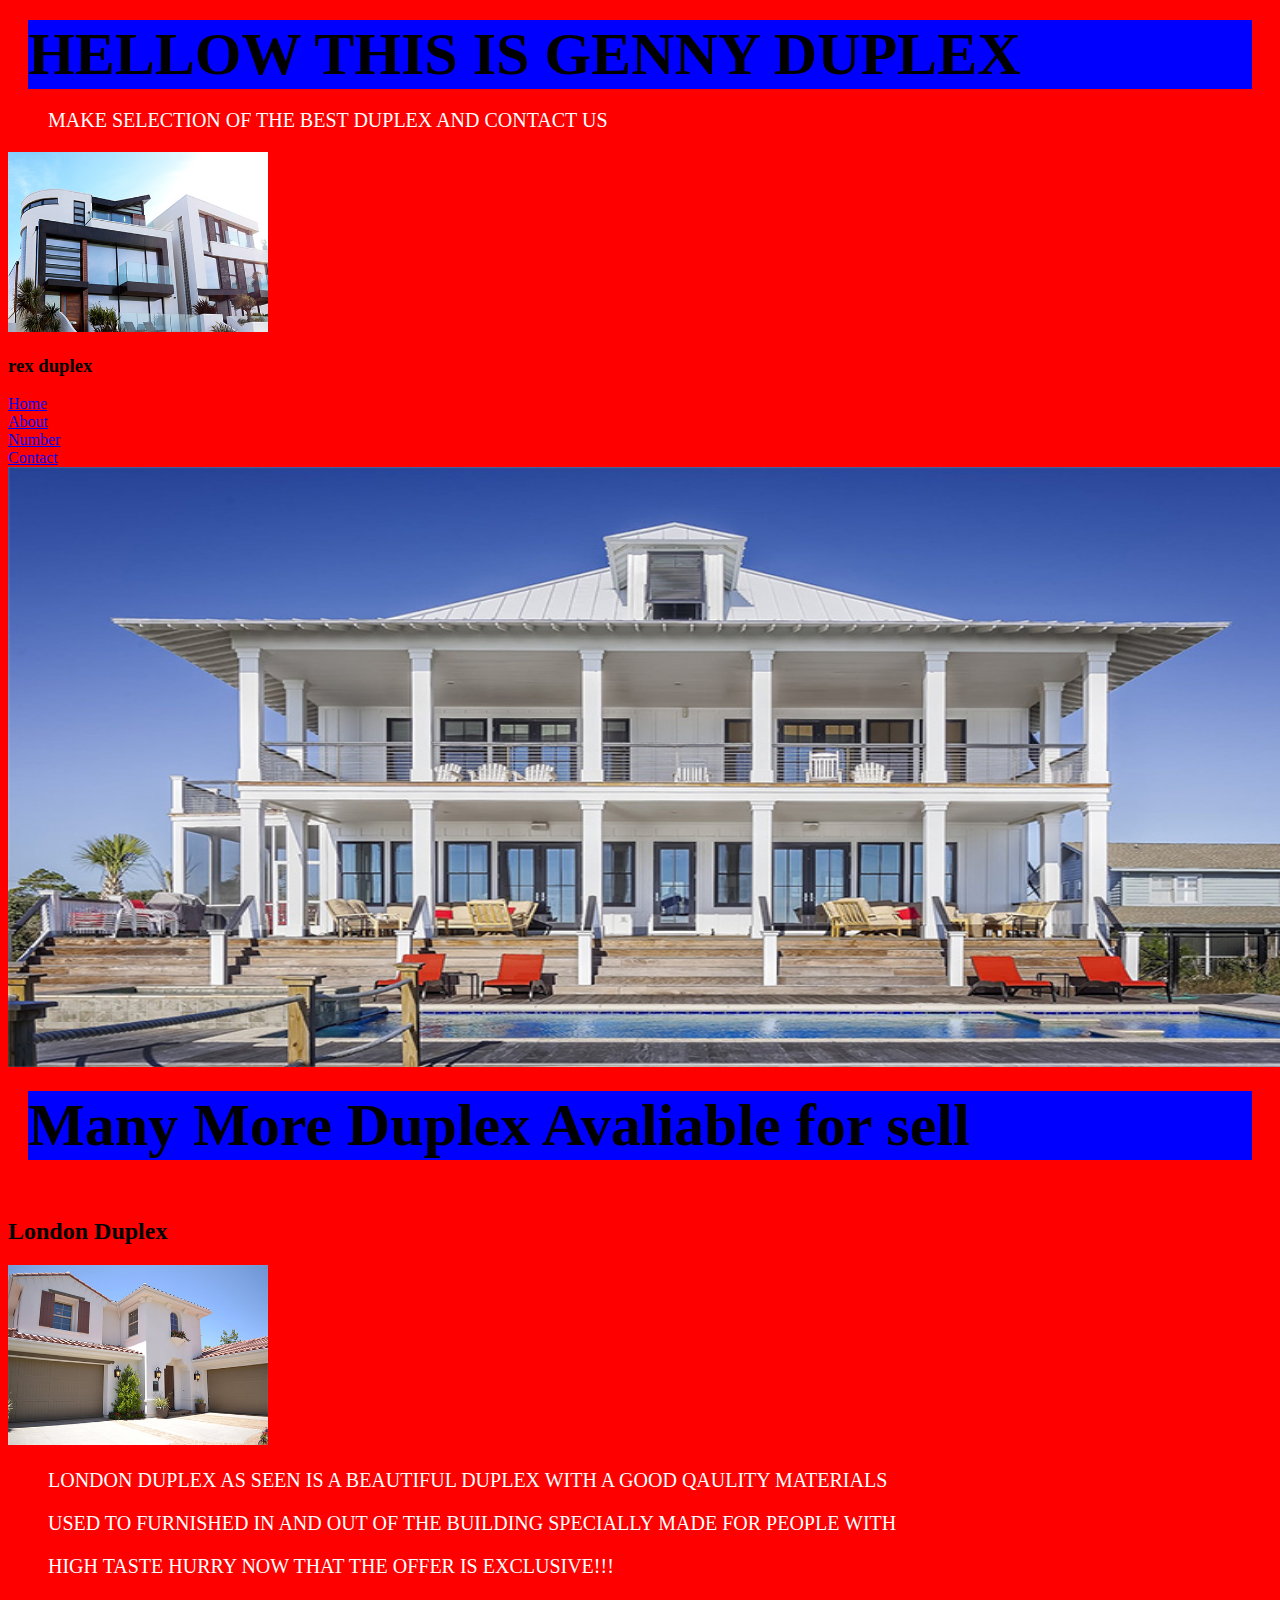
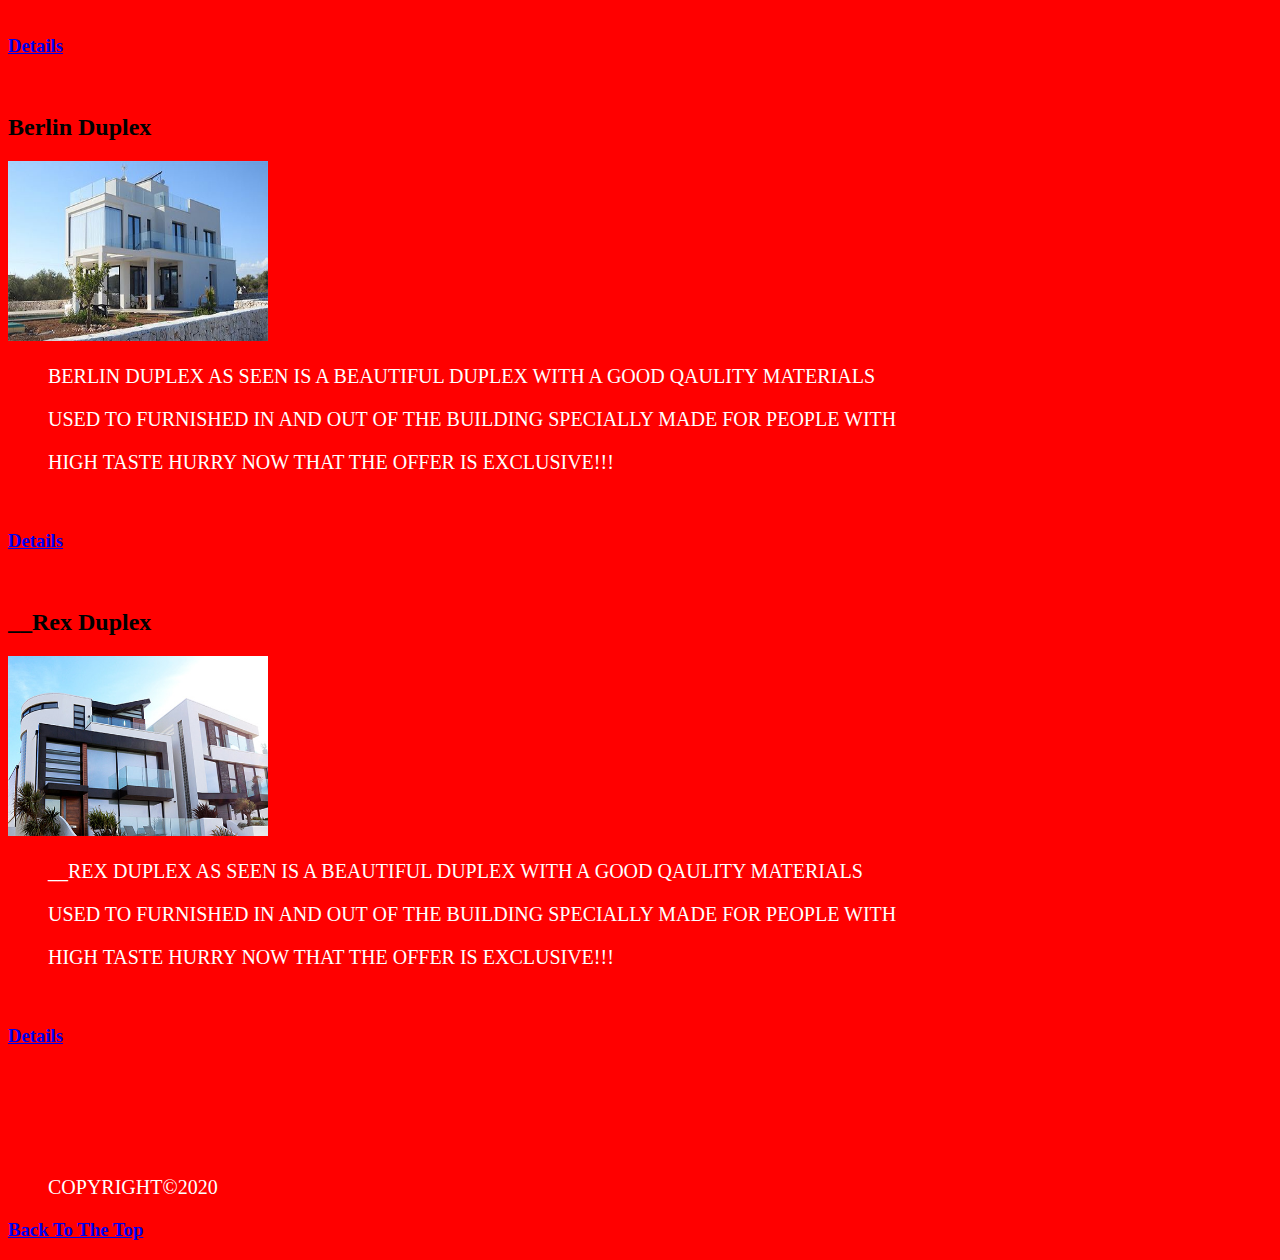
<file: index.html>
<!DOCTYPE html>
<html lang="en"
<head>
        <meta charset="UTF-8">
        <meta name="viewport"content="width=device-width,initial-scale=1.0">
        <meta http-equiv="X-UA-compatible"content="ie=edge">
        <title>GENNY DUPLEX</title>
        <link rel="stylesheet" href="style.css">
<head/>
<body>
      <h1>HELLOW  THIS IS GENNY DUPLEX</h1> 
         <P>MAKE SELECTION OF THE BEST DUPLEX AND CONTACT US</P>  
        <img src="./images/3.jpg"width="260"height="180" alt="DUPLEX/3.jpg">
    <h3>rex duplex</h3
  <ul>
             <li><a href="index.html">Home</a></li> 
             <li><a href="about.html">About</a></li> 
            <li><a href="numbers.html">Number</a></li> 
             <li><a href="contact.html">Contact</a></li>
  </ul>
   <img src="./images/image 1.jpg" id="logo"width="1300"height="600" alt="duplex/1.jpg"> 
 <br/>
     <h1>Many More Duplex Avaliable for sell</h1>
 <br/>
     <!__LONDON dUPLEX__>
        <h2>London Duplex</h2>
        <img src="./images/10.jpg"width="260"height="180" alt="duplex/10.jpg">
<br/>
    <p>London duplex as seen is a beautiful duplex with a good qaulity materials</p>
    <p>used to furnished in and out of the building specially made for people with</p>
    <P>high taste hurry now that the offer is exclusive!!!</P>
<br/>
        <h3><a href="https"//www.wikipedia.org/"
        target="=_blank">Details</a></h3>
<br/>
    <!__Berlin duplex__>
         <h2>Berlin Duplex</h2>
        <img src="./images/6.jpg"width="260"height="180" alt="duplex/6.jpg">
<br/>
    <p>Berlin duplex as seen is a beautiful duplex with a good qaulity materials</p>
    <p>used to furnished in and out of the building specially made for people with</p>
    <P>high taste hurry now that the offer is exclusive!!!</P>
<br/>
        <h3><a href="https"//www.wikipedia.org/"
t       arget="=_blank">Details</a></h3>
<br/>
    <!__Rex dUPLEX__>
        <h2>__Rex Duplex</h2>
        <img src="./images/3.jpg"width="260"height="180" alt="duplex/3.jpg">
<br/>
    <p>__Rex duplex as seen is a beautiful duplex with a good qaulity materials</p>
    <p>used to furnished in and out of the building specially made for people with</p>
    <P>high taste hurry now that the offer is exclusive!!!</P>
<br/>
        <h3><a href="https://www.wikipedia.org/"
        target="=_blank">Details</a></h3>
<br/>
<br/>
<br/>
<br/>
<br/>
        <p>Copyright&copy;2020</p>
        <h3><a href="#logo">Back To The Top</a></h3>





</body>
</html>
</file>
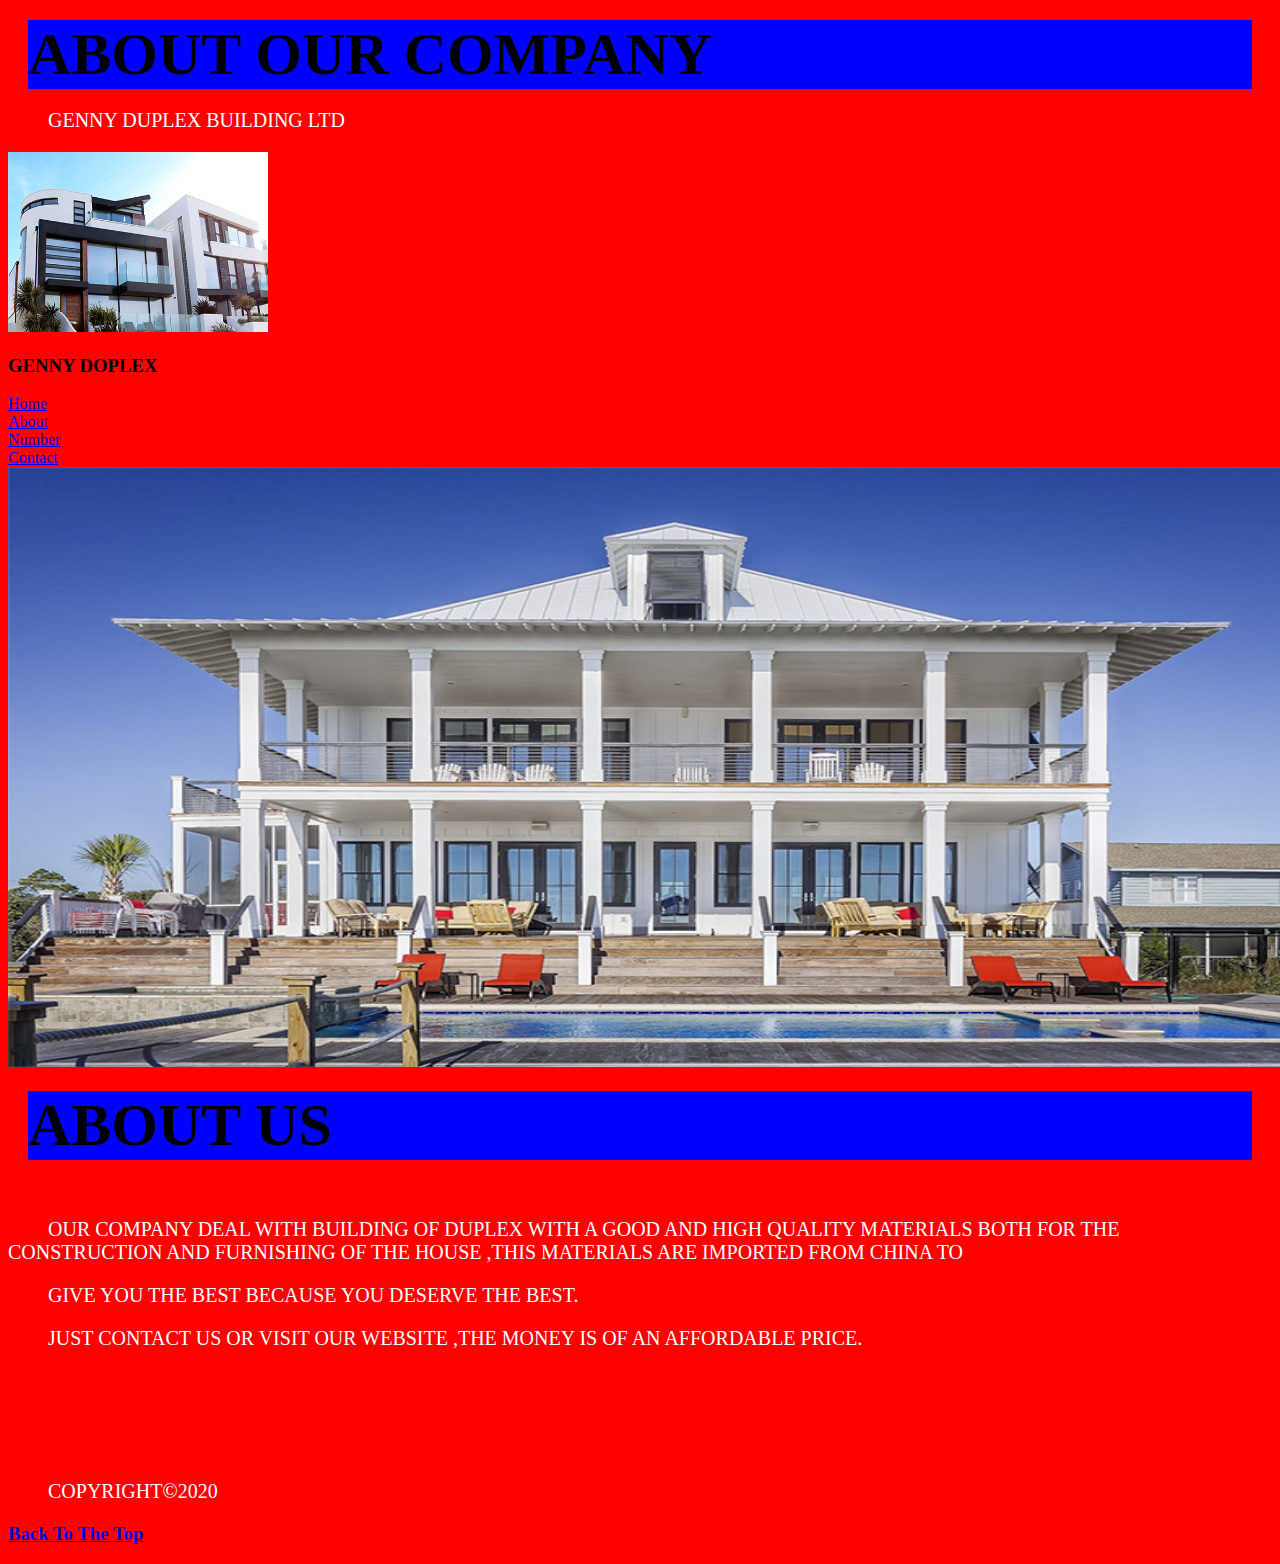
<file: about.html>
<!DOCTYPE html>
<html lang="en"
<head>
        <meta charset="UTF-8">
        <meta name="viewport"content="width=device-width,initial-scale=1.0">
        <meta http-equiv="X-UA-compatible"content="ie=edge">
        <title>ABOUT</title>
        <link rel="stylesheet" href="style.css">
<head/>
<body>
      <h1>ABOUT OUR COMPANY</h1> 
         <P>GENNY DUPLEX BUILDING LTD</P>  
        <img src="./images/3.jpg"width="260"height="180" alt="DUPLEX/3.jpg">
    <h3>GENNY DOPLEX</h3
  <ul>
             <li><a href="index.html">Home</a></li> 
             <li><a href="about.html">About</a></li> 
            <li><a href="numbers.html">Number</a></li> 
             <li><a href="contact.html">Contact</a></li>
  </ul>
   <img src="./images/image 1.jpg" id="logo"width="1300"height="600" alt="duplex/1.jpg"> 
 <br/>
     <h1>ABOUT US</h1>
 <br/>
  <P>Our company deal with building of duplex with a good and high quality materials both for </
    <p>the construction and furnishing of the house ,this materials are imported from china to
      <P>give you the best because you deserve the best.</P>
      <p>Just contact us or visit our website ,the money is of an affordable price.</p>   
<br/>
<br/>
<br/>
<br/>
<br/>
        <p>Copyright&copy;2020</p>
        <h3><a href="#logo">Back To The Top</a></h3>





</body>
</html>
</file>
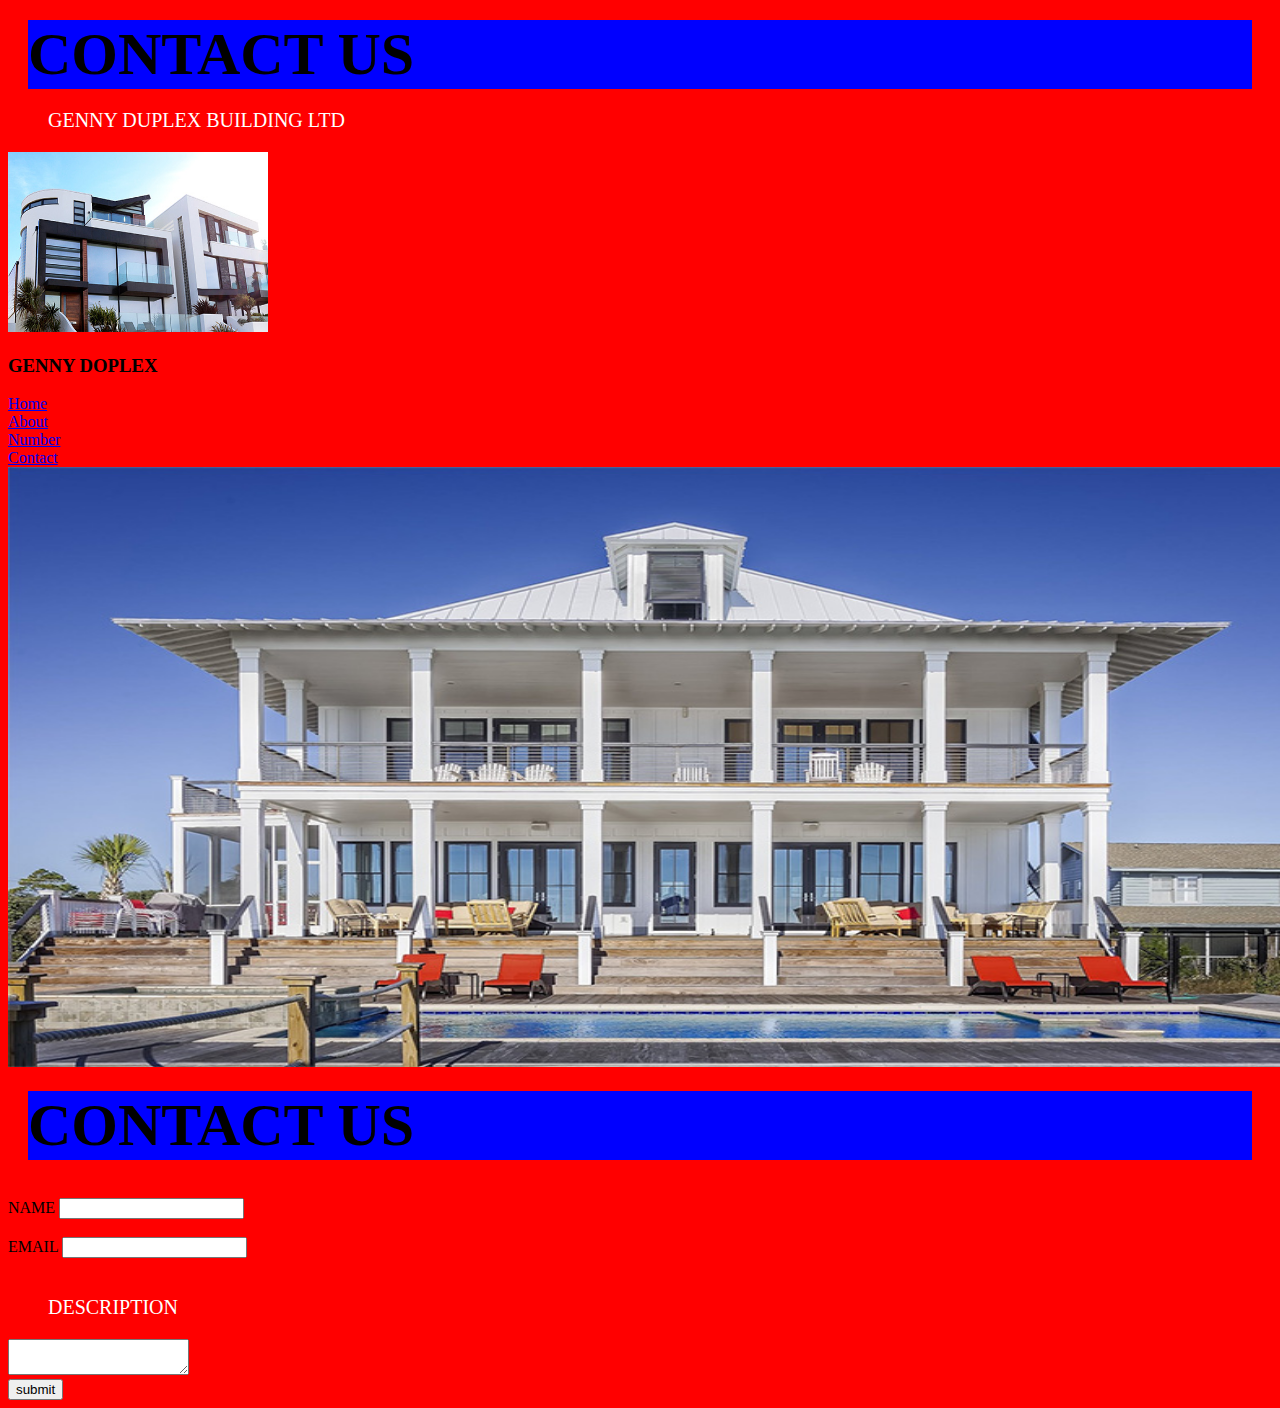
<file: contact.html>
<!DOCTYPE html>
<html lang="en"
<head>
        <meta charset="UTF-8">
        <meta name="viewport"content="width=device-width,initial-scale=1.0">
        <meta http-equiv="X-UA-compatible"content="ie=edge">
        <title>CONTACT</title>
        <link rel="stylesheet" href="style.css">
<head/>
<body>
      <h1>CONTACT US</h1> 
         <P>GENNY DUPLEX BUILDING LTD</P>  
        <img src="./images/3.jpg"width="260"height="180" alt="DUPLEX/3.jpg">
    <h3>GENNY DOPLEX</h3
  <ul>
             <li><a href="index.html">Home</a></li> 
             <li><a href="about.html">About</a></li> 
            <li><a href="numbers.html">Number</a></li> 
             <li><a href="contact.html">Contact</a></li>
  </ul>
   <img src="./images/image 1.jpg" id="logo"width="1300"height="600" alt="duplex/1.jpg"> 
 <br/>
     <h1>CONTACT US</h1>
 <br/>
  <form action="">
<!-- name -->
    <label for="name">NAME</label>
    <input type="text" name="name" id="name"/>
    <br/>
    <br/>
<!-- email -->
    <label for="email">EMAIL</label>
    <input type="text" name="email" id="email"/>
<br/>
<br/>
<!-- description -->
<p>DESCRIPTION</p>
<textarea name="description" id="" col="30" row="10 placeholders="Your Description"></textarea>
<br/>
<button type="submit">submit</button>

  </form>



</body>
</html>
</file>
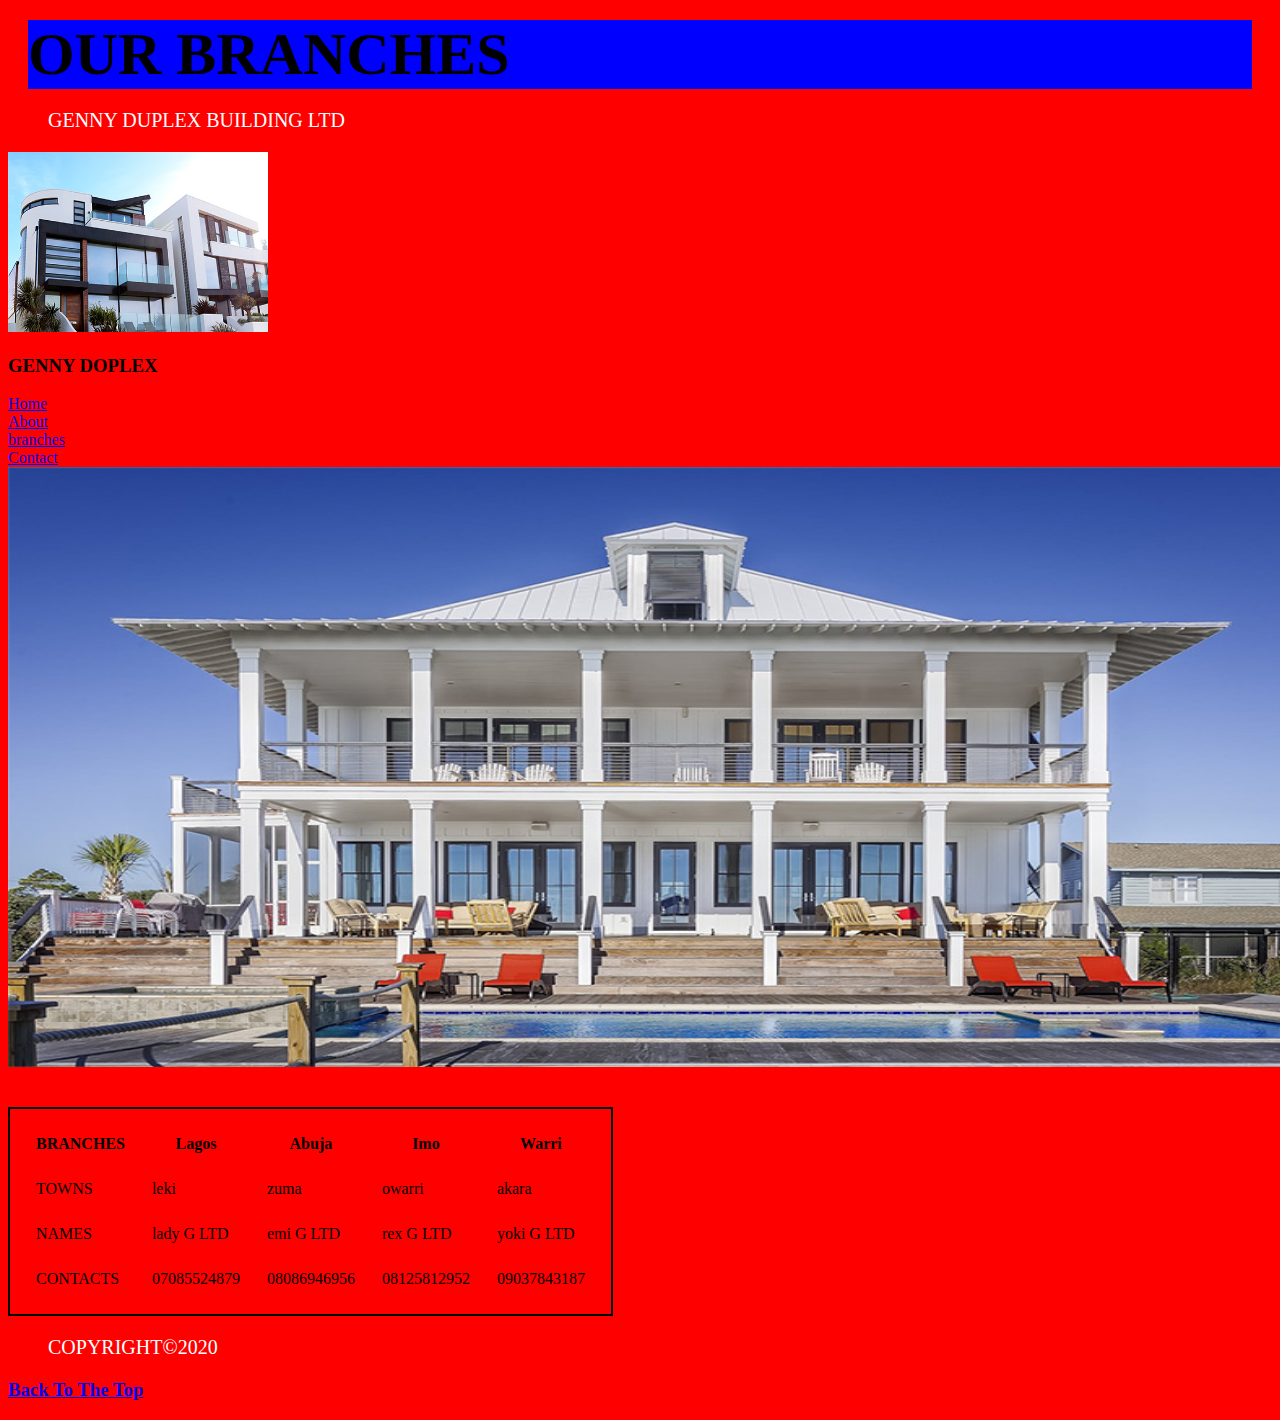
<file: numbers.html>
<!DOCTYPE html>
<html lang="en">
<head>
        <meta charset="UTF-8">
        <meta name="viewport"content="width=device-width,initial-scale=1.0">
        <meta http-equiv="X-UA-compatible"content="ie=edge">
        <title>OUR BRANCHES</title>
        <link rel="stylesheet" href="style.css">
</head>
<body>
      <h1>OUR BRANCHES</h1> 
         <P>GENNY DUPLEX BUILDING LTD</P>  
        <img src="./images/3.jpg"width="260"height="180" alt="DUPLEX/3.jpg">
    <h3>GENNY DOPLEX</h3
  <ul>
             <li><a href="index.html">Home</a></li> 
             <li><a href="about.html">About</a></li> 
            <li><a href="numbers.html">branches</a></li> 
             <li><a href="contact.html">Contact</a></li>
  </ul>
   <img src="./images/image 1.jpg" id="logo"width="1300"height="600" alt="duplex/1.jpg"> 
 <br/>
 <br/>
 <br/>
<table style="border: 2px solid black;border-spacing:25px">
<!--city-->
<tr>
  <th>BRANCHES</th>  
<th>Lagos</th>
<th>Abuja</th>
<th>Imo</th>
<th>Warri</th>
</tr>
<!--end of city-->
<!--contacts-->
<tr>
<td>TOWNS</td>
<td>leki</td>
<td>zuma</td>
<td>owarri</td>
<td>akara</td>
</tr>
<!--end of contacts-->
<!--town-->
<tr>
    <td>NAMES</td>
    <td>lady G LTD</td>
    <td>emi G LTD</td>
    <td>rex G LTD</td>
    <td>yoki G LTD</td>
    </tr>
    <!--end of town-->
<!--contacts-->
<tr>
    <td>CONTACTS</td>
    <td>07085524879</td>
    <td>08086946956</td>
    <td>08125812952</td>
    <td>09037843187</td>
    </tr>
    <!--end of contacts-->
    





</table>





     <p>Copyright&copy;2020</p>
        <h3><a href="#logo">Back To The Top</a></h3>





</body>
</html>
</file>
<file: style.css>
h1{
color: black;
background: blue;
font-size: 60px;
margin: 20px;
}
body{
background: red;
}
p{
color: white;
font-size: 20px;
text-indent: 40px;
text-transform: uppercase;
}
li{
border: 30px;
color: blue;
}
</file>
